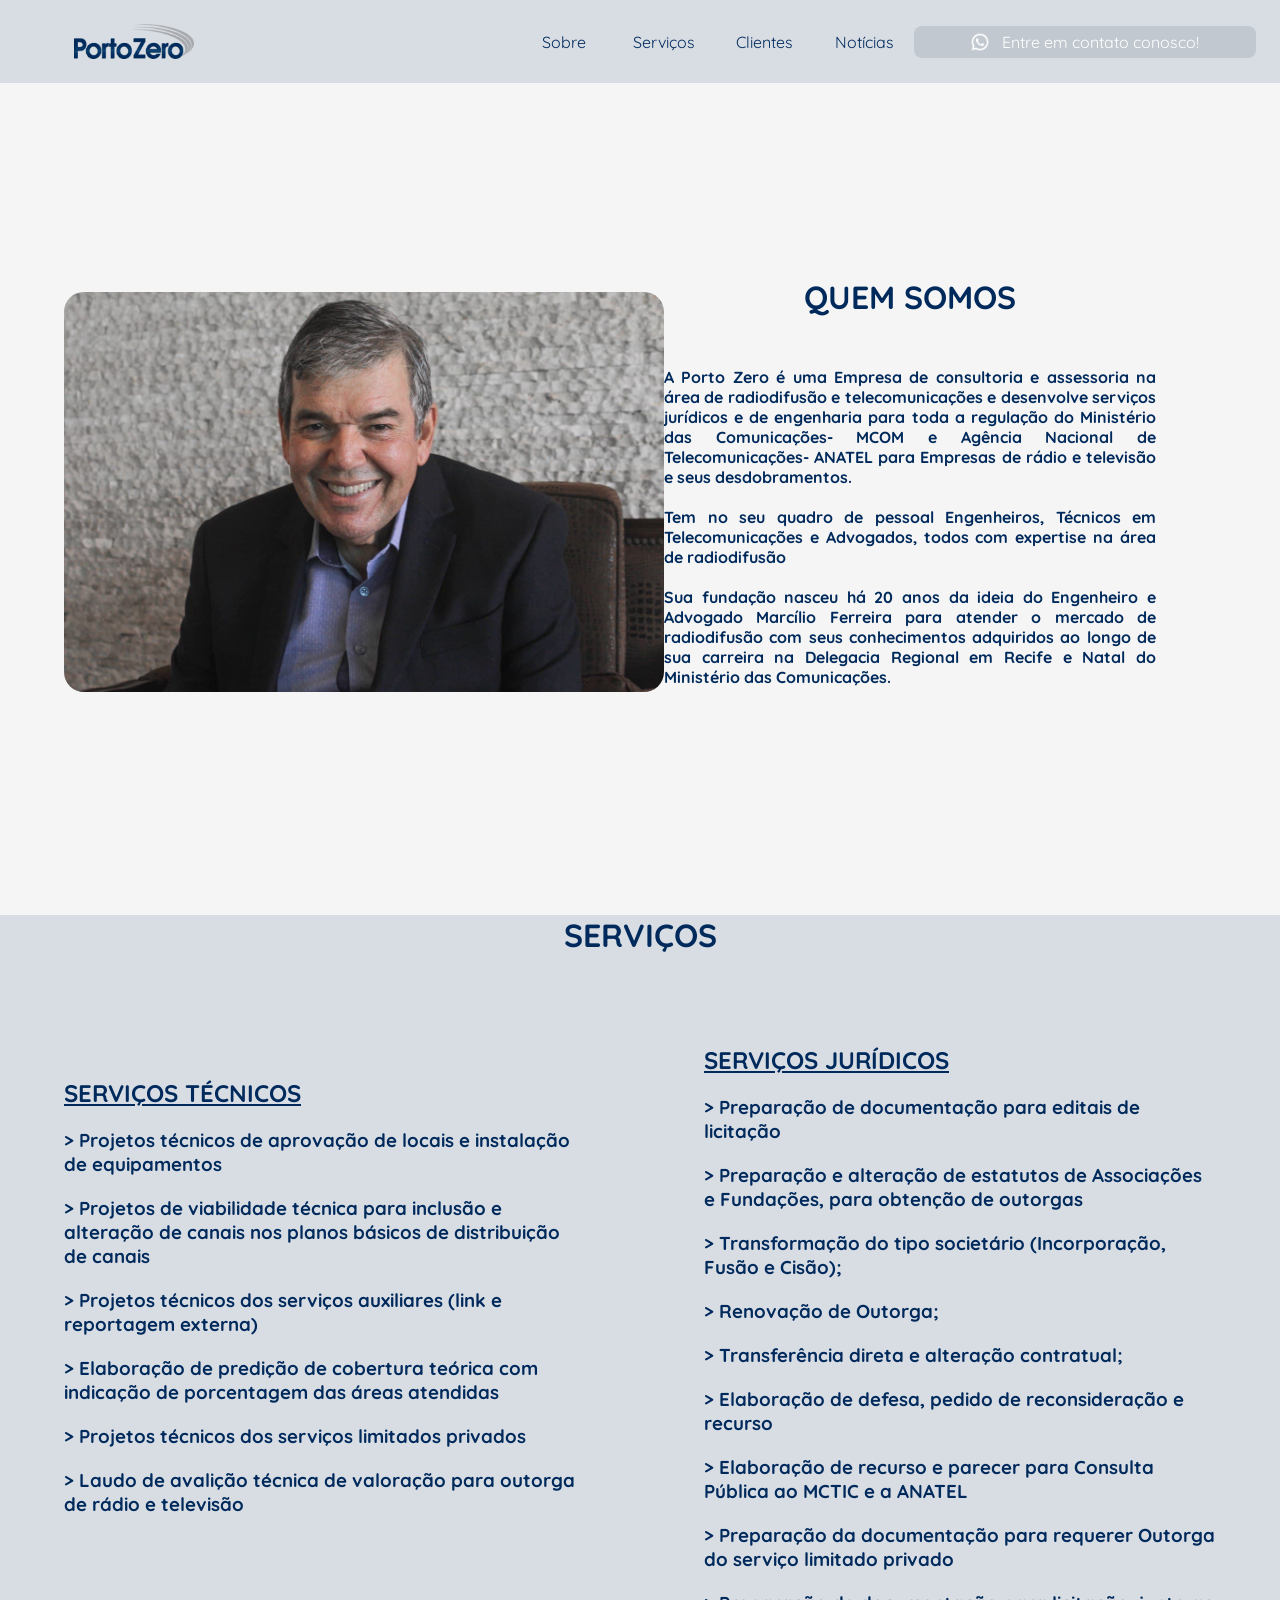
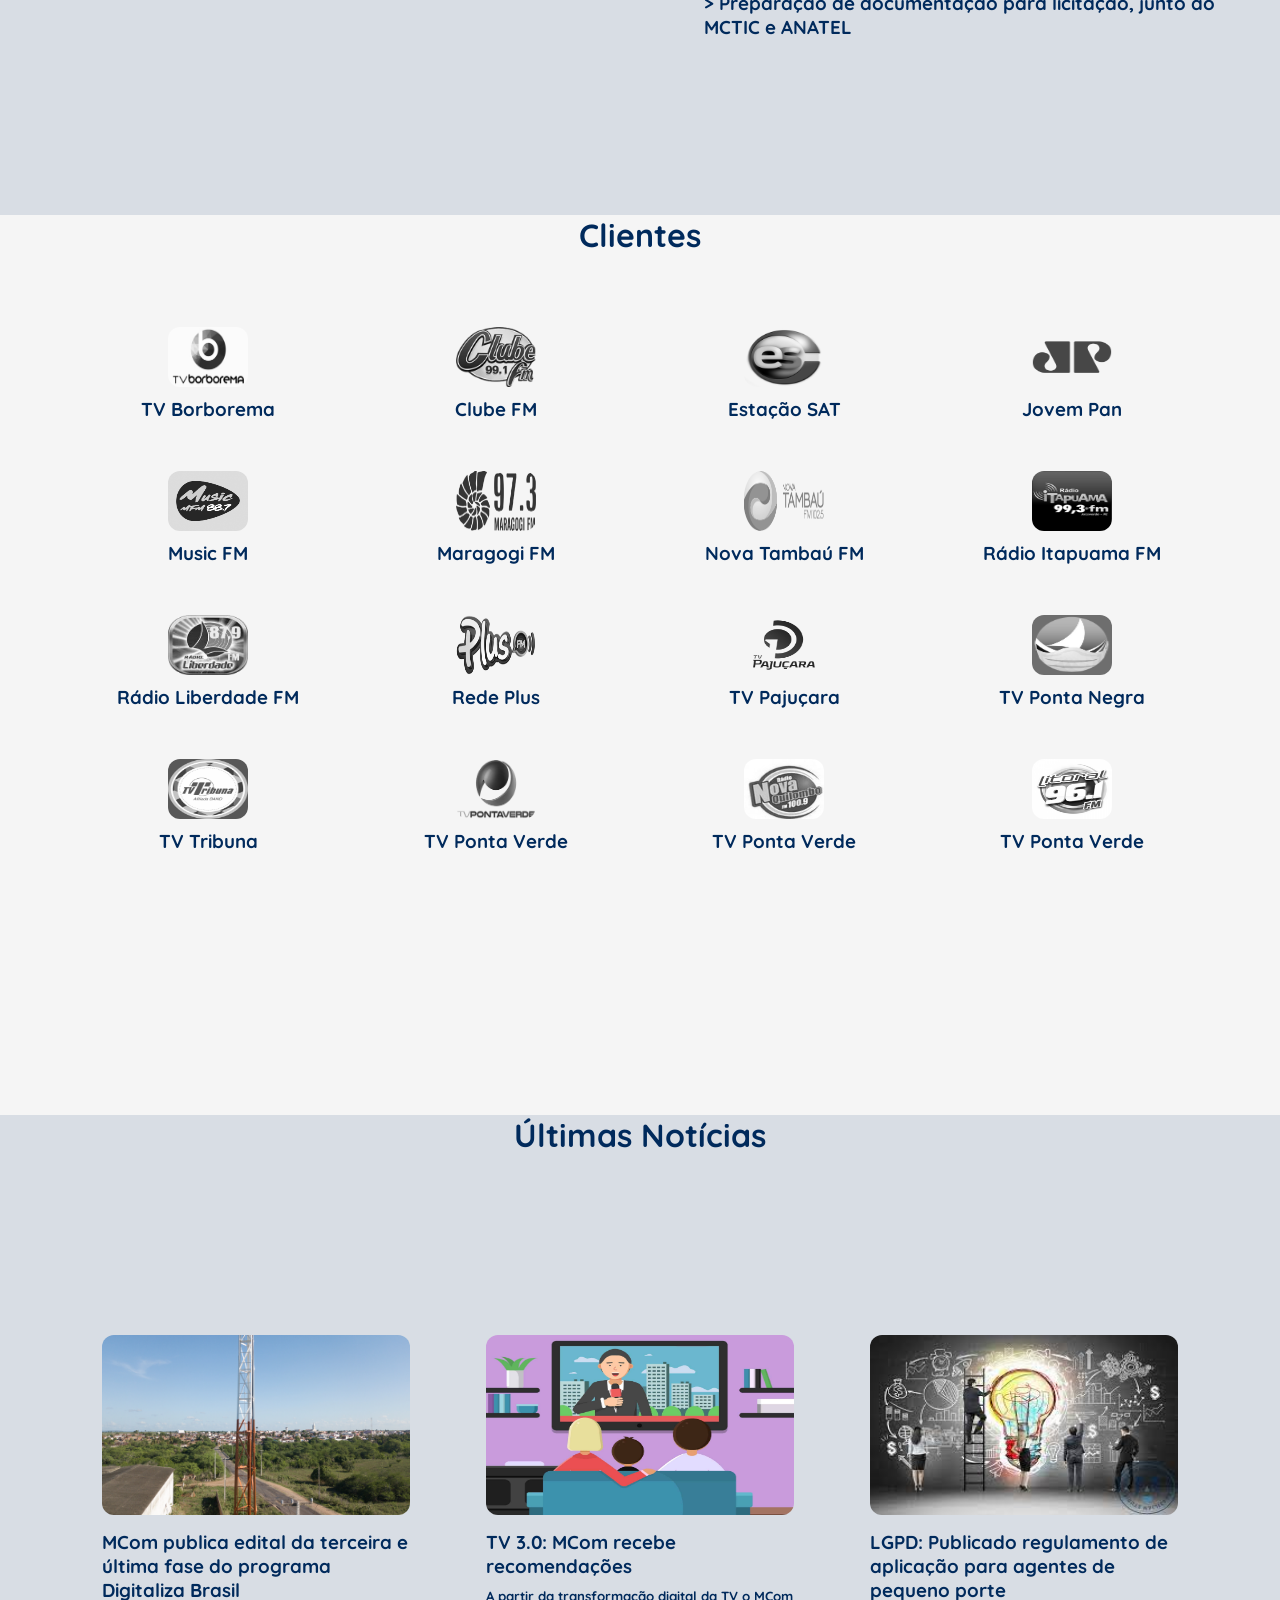
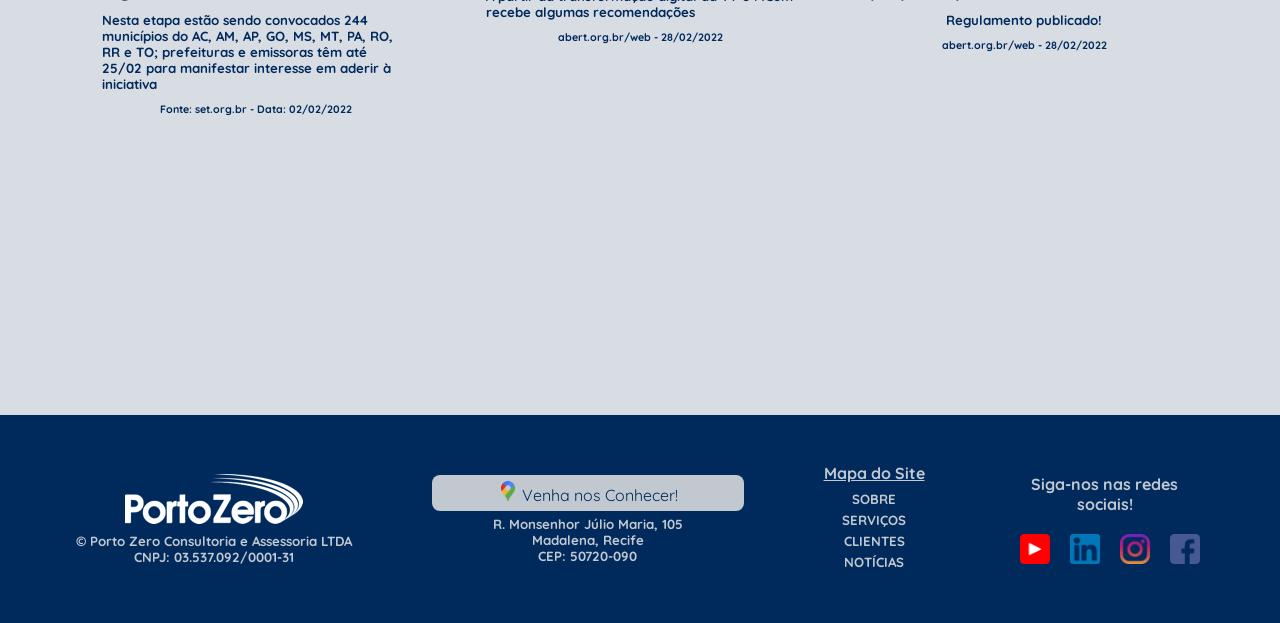
<file: index.html>
<!DOCTYPE html>
<html lang="pt-BR">
<head>
    <meta charset="UTF-8">
    <meta http-equiv="X-UA-Compatible" content="IE=edge">
    <meta name="viewport" content="width=device-width, initial-scale=1.0">
    <title>Porto Zero Consultoria e Assessoria</title>

    <link href="https://fonts.googleapis.com/css2?family=Noto+Sans:wght@400;700&display=swap" rel="stylesheet">  
    <link rel="stylesheet" href="/public/style.css">
</head>


<header>
    <div class="box-container header-section">
        <img src="/public/pictures/logo-porto-zero.png" alt="Logo Porto Zero">
        <div class="links">
            <a onclick="scrollToHome()" class="home-about">Sobre</a>
            <a onclick="scrollToServices()" class="home-service">Serviços</a>
            <a onclick="scrollToClients()" class="home-clients">Clientes</a>
            <a onclick="scrollToNotices()" class="home-notices">Notícias</a>
            <div onclick="openWhatsapp()" class="contact-us">
                <img src="/public/pictures/whatsapp.png" alt="Whatsapp">
                <a>Entre em contato conosco!</a>
            </div>
        </div>
        
    </div>
</header>

<body>
    <div class="home-section">
        <img src="/public/pictures/marcilio.jpg" alt="Foto Marcilio Ferreira">
        <div class="text">
            <h1>Quem somos</h1>
            <h4>A Porto Zero é uma Empresa de consultoria e assessoria na área de radiodifusão e telecomunicações e desenvolve serviços jurídicos e de engenharia para toda a regulação do Ministério das Comunicações- MCOM e Agência Nacional de Telecomunicações- ANATEL para Empresas de rádio e televisão e seus desdobramentos.</h4>
            <h4>Tem no seu quadro de pessoal Engenheiros, Técnicos em Telecomunicações e Advogados, todos com expertise na área de radiodifusão</h4>
            <h4>Sua fundação nasceu há 20 anos da ideia do Engenheiro e Advogado Marcílio Ferreira para atender o mercado de radiodifusão com seus conhecimentos adquiridos ao longo de sua carreira na Delegacia Regional em Recife e Natal do Ministério das Comunicações.</h4>        
        </div>
    </div>
    <div class="service-section">
        <h1>Serviços</h1>
        <div class="services-section">
            <div class="engineering">
                <h2>Serviços Técnicos</h2>
                <h3>> Projetos técnicos de aprovação de locais e instalação de equipamentos</h3>
                <h3>> Projetos de viabilidade técnica para inclusão e alteração de canais nos planos básicos de distribuição de canais</h3>
                <h3>> Projetos técnicos dos serviços auxiliares (link e reportagem externa)</h3>
                <h3>> Elaboração de predição de cobertura teórica com indicação de porcentagem das áreas atendidas</h3>
                <h3>> Projetos técnicos dos serviços limitados privados</h3>
                <h3>> Laudo de avalição técnica de valoração para outorga de rádio e televisão</h3>
            </div>
            <div class="law">
                <h2>Serviços Jurídicos</h2>
                <h3>> Preparação de documentação para editais de licitação</h3>
                <h3>> Preparação e alteração de estatutos de Associações e Fundações, para obtenção de outorgas</h3>
                <h3>> Transformação do tipo societário (Incorporação, Fusão e Cisão);</h3>
                <h3>> Renovação de Outorga;</h3>
                <h3>> Transferência direta e alteração contratual;</h3>
                <h3>> Elaboração de defesa, pedido de reconsideração e recurso</h3>
                <h3>> Elaboração de recurso e parecer para Consulta Pública ao MCTIC e a ANATEL</h3>
                <h3>> Preparação da documentação para requerer Outorga do serviço limitado privado</h3>
                <h3>> Preparação de documentação para licitação, junto ao MCTIC e ANATEL</h3>
            </div>
        </div>
    </div>
    <div class="clients-section">
        <h1>Clientes</h1>
        <div class="client-box">
            <div class="client">
                <img src="/public/pictures/borborema.png" alt="Borborema">
                <h3>TV Borborema</h3>
            </div>
            <div class="client">
                <img src="/public/pictures/clube-fm.png" alt="Clube FM">
                <h3>Clube FM</h3>
            </div>
            <div class="client">
                <img src="/public/pictures/estacao-sat.png" alt="Estação SAT">
                <h3>Estação SAT</h3>
            </div>
            <div class="client">
                <img src="/public/pictures/jovem-pan.png" alt="Jovem PAN">
                <h3>Jovem Pan</h3>
            </div>
            <div class="client">
                <img src="/public/pictures/music-fm.png" alt="Music FM">
                <h3>Music FM</h3>
            </div>
            <div class="client">
                <img src="/public/pictures/maragogi-fm.png" alt="Maragogi FM">
                <h3>Maragogi FM</h3>
            </div>
            <div class="client">
                <img src="/public/pictures/nova-tambau-fm.png" alt="Nova Tambaú FM">
                <h3>Nova Tambaú FM</h3>
            </div>
            <div class="client">
                <img src="/public/pictures/radio-itapuama-fn.png" alt="Rádio Itapuama FM">
                <h3>Rádio Itapuama FM</h3>
            </div>
            <div class="client">
                <img src="/public/pictures/radio-liberdade-fm.png" alt="Rádio Liberdade FM">
                <h3>Rádio Liberdade FM</h3>
            </div>
            <div class="client">
                <img src="/public/pictures/RedePlus.png" alt="Rede Plus">
                <h3>Rede Plus</h3>
            </div>
            <div class="client">
                <img src="/public/pictures/TvPajucara.png" alt="TV Pajuçara">
                <h3>TV Pajuçara</h3>
            </div>
            <div class="client">
                <img src="/public/pictures/tv-ponta-negra.jpeg" alt="TV Ponta Negra">
                <h3>TV Ponta Negra</h3>
            </div>
            <div class="client">
                <img src="/public/pictures/TvTribuna.png" alt="TV Tribuna">
                <h3>TV Tribuna</h3>
            </div>
            <div class="client">
                <img src="/public/pictures/tv-ponta-verde.png" alt="TV Ponta Verde">
                <h3>TV Ponta Verde</h3>
            </div>
            <div class="client">
                <img src="/public/pictures/radio-quilombo-dos-palmares.jpg" alt="Rádio Quilombo dos Palmares">
                <h3>TV Ponta Verde</h3>
            </div>
            <div class="client">
                <img src="/public/pictures/radio-litoral-fm.png" alt="Rádio Litoral FM">
                <h3>TV Ponta Verde</h3>
            </div>
        </div>
    </div>
    <div class="notices-section">
        <h1>Últimas Notícias</h1>
        <div class="notices">
            <div class="notices-box notice1" onclick="openNotice1()">
                <img src="/public/pictures/noticia1.webp" alt="Notícia">
                <div class="text">
                    <h3>MCom publica edital da terceira e última fase do programa Digitaliza Brasil</h3>
                    <h5>Nesta etapa estão sendo convocados 244 municípios do AC, AM, AP, GO, MS, MT, PA, RO, RR e TO; prefeituras e emissoras têm até 25/02 para manifestar interesse em aderir à iniciativa</h5>
                    <h6>Fonte: set.org.br - Data: 02/02/2022</h6>
                </div>
            </div>
            <div class="notices-box notice2" onclick="openNotice2()">
                <img class='notice2' src="/public/pictures/noticia2.jpg" alt="Notícia">
                <div class="text">
                    <h3>TV 3.0: MCom recebe recomendações</h2>
                    <h5>A partir da transformação digital da TV o MCom recebe algumas recomendações</h5>
                    <h6>abert.org.br/web - 28/02/2022</h6>
                </div>
            </div>
            <div class="notices-box notice3" onclick="openNotice3()">
                <img class='notice3' src="/public/pictures/notice3.jfif" alt="Notícia">
                <div class="text">
                    <h3>LGPD: Publicado regulamento de aplicação para agentes de pequeno porte</h2>
                    <h5>Regulamento publicado!</h5>
                    <h6>abert.org.br/web - 28/02/2022</h6>
                </div>
            </div>
        </div>
    </div>
</body>

<footer>
    <div class="footer-container">
        <div class="footer-box information">
            <img src="/public/pictures/logo-porto-zero-2-branco.png" alt="Logo Porto Zero">
            <h5>© Porto Zero Consultoria e Assessoria LTDA</h5>
            <h5>CNPJ: 03.537.092/0001-31</h5>
        </div>
        <div onclick="openGoogleMaps()" class="footer-box location">
            <div class="find-us">
                <img src="/public/pictures/google-maps.png" alt="Google Maps">
                <a href="">Venha nos Conhecer!</a>
            </div>
            <h5>R. Monsenhor Júlio Maria, 105</h5>
            <h5>Madalena, Recife</h5>
            <h5>CEP: 50720-090</h5>
        </div>
        <div class="footer-box sitemap">
            <h4>Mapa do Site</h4>
            <h5 onclick="scrollToHome()" class="home-about">Sobre</h5>
            <h5 onclick="scrollToServices()" class="home-service">Serviços</h5>
            <h5 onclick="scrollToClients()" class="home-clients">Clientes</h5>
            <h5 onclick="scrollToNotices()" class="home-notices">Notícias</h5>
        </div>
        <div class="footer-box social-medias">
            <h4>Siga-nos nas redes sociais!</h4>
            <div class="social-media-box">
                <img onclick="openYoutube()" class="youtube" src="/public/pictures/youtube.png" alt="">
                <img onclick="openLinkedin()" class="linkedin" src="/public/pictures/linkedin.png" alt="">
                <img onclick="openInstagram()" class="instagram" src="/public/pictures/instagram.png" alt="">
                <img onclick="openFacebook()" class="facebook" src="/public/pictures/facebook.png" alt="">
            </div>
        </div>
    </div>
</footer>
</html>

<script src="/src/index.js"></script>
</file>
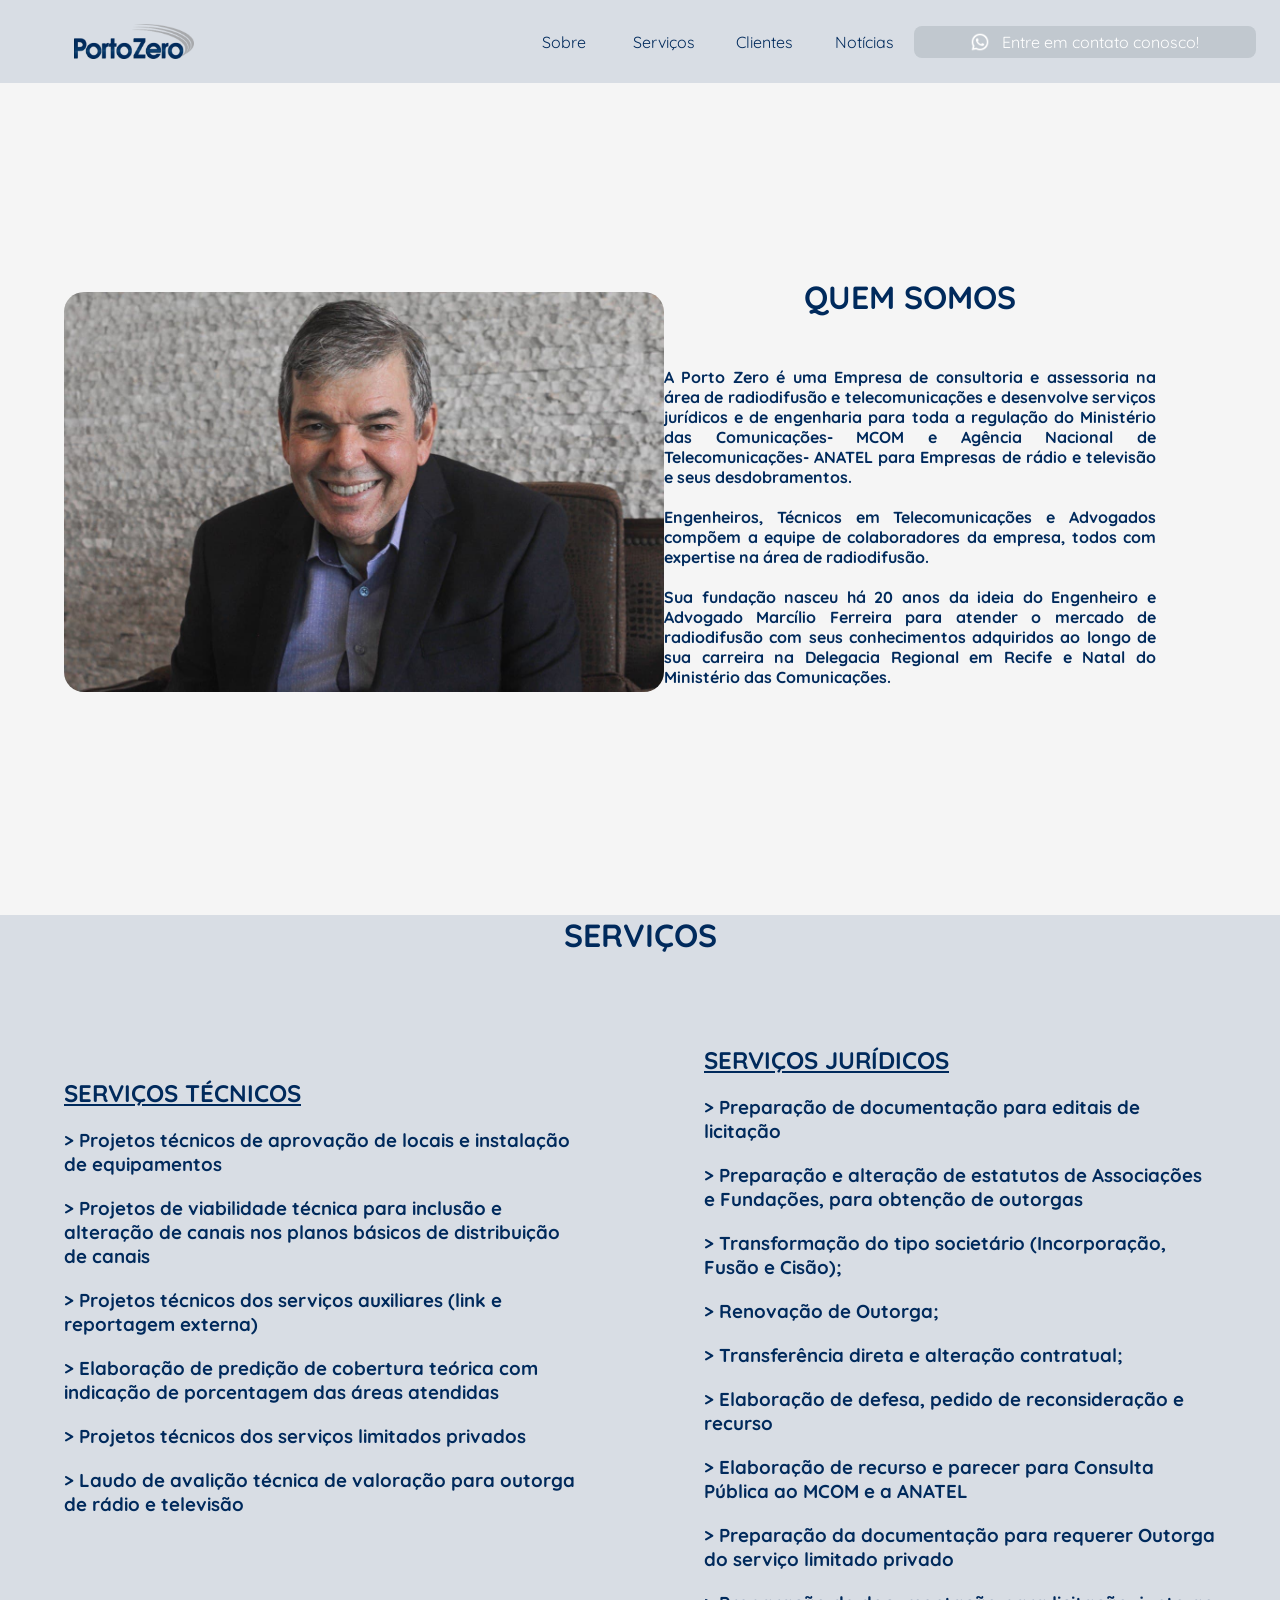
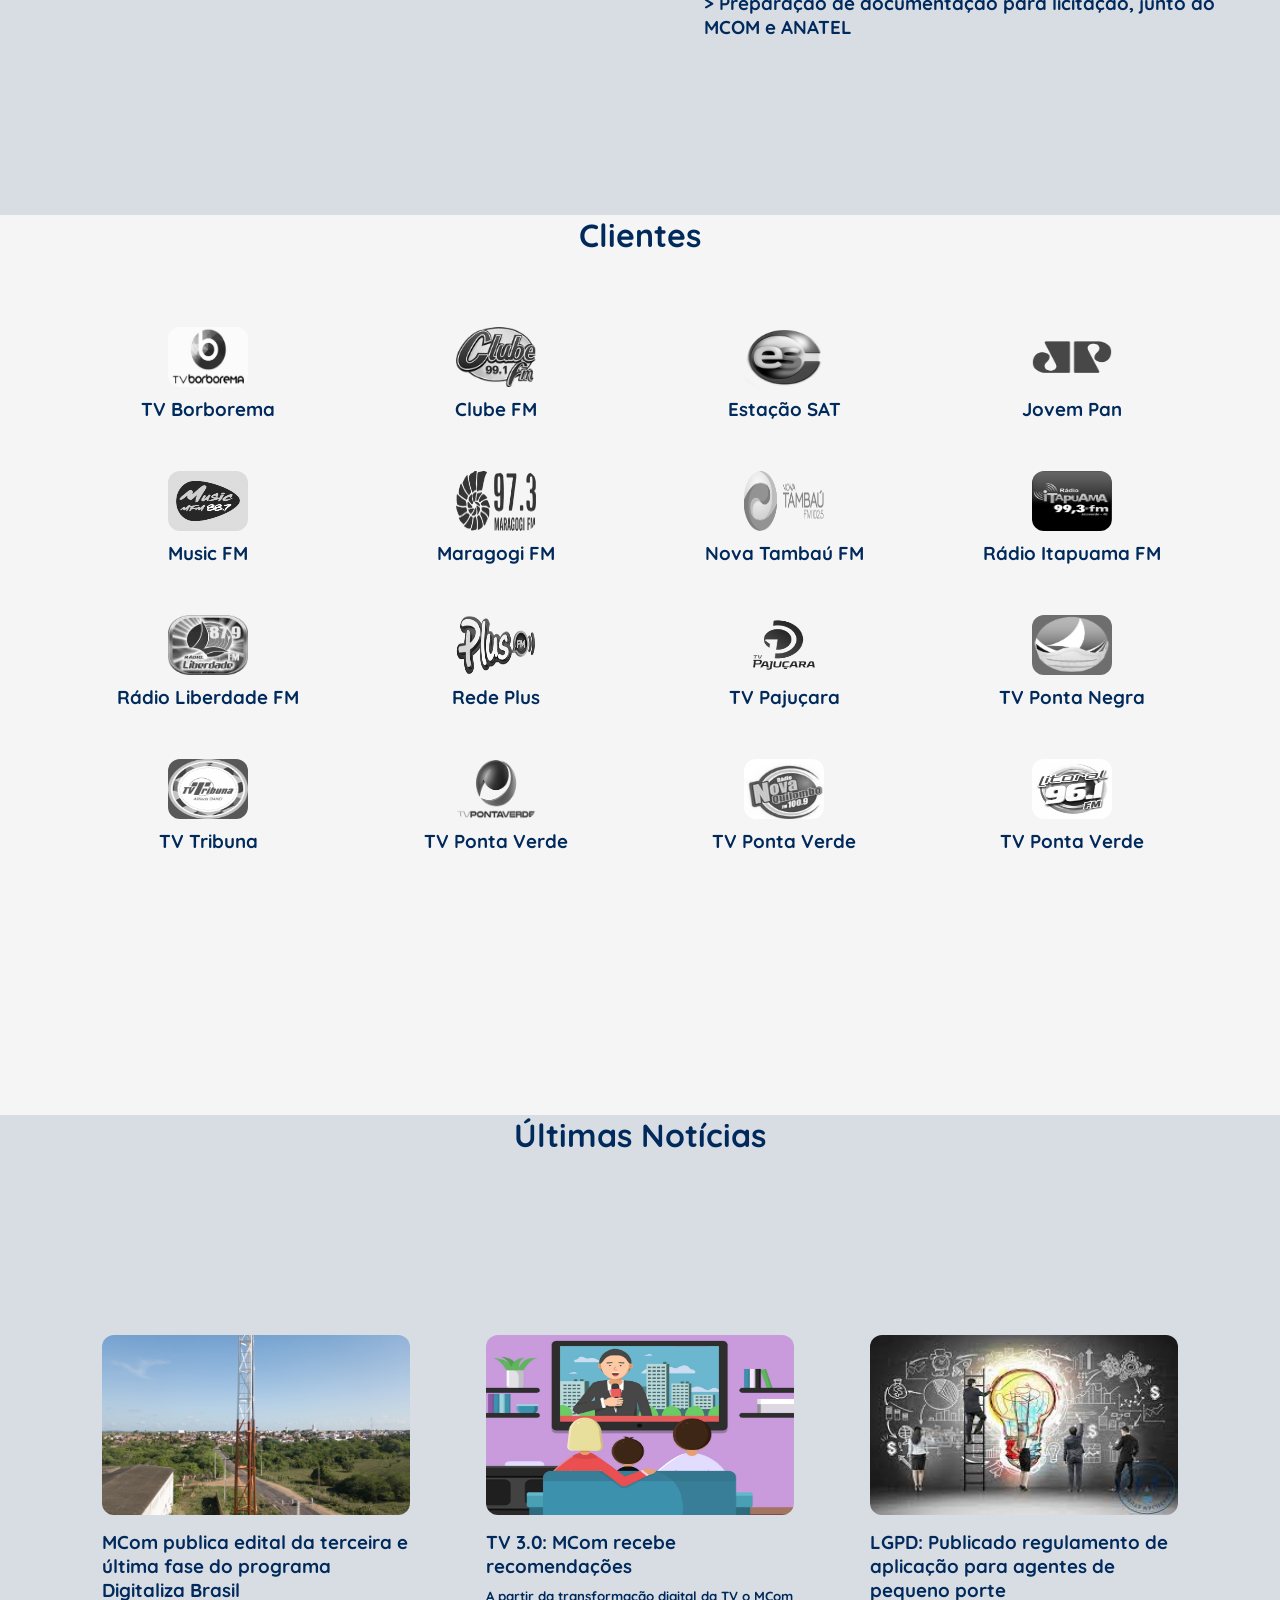
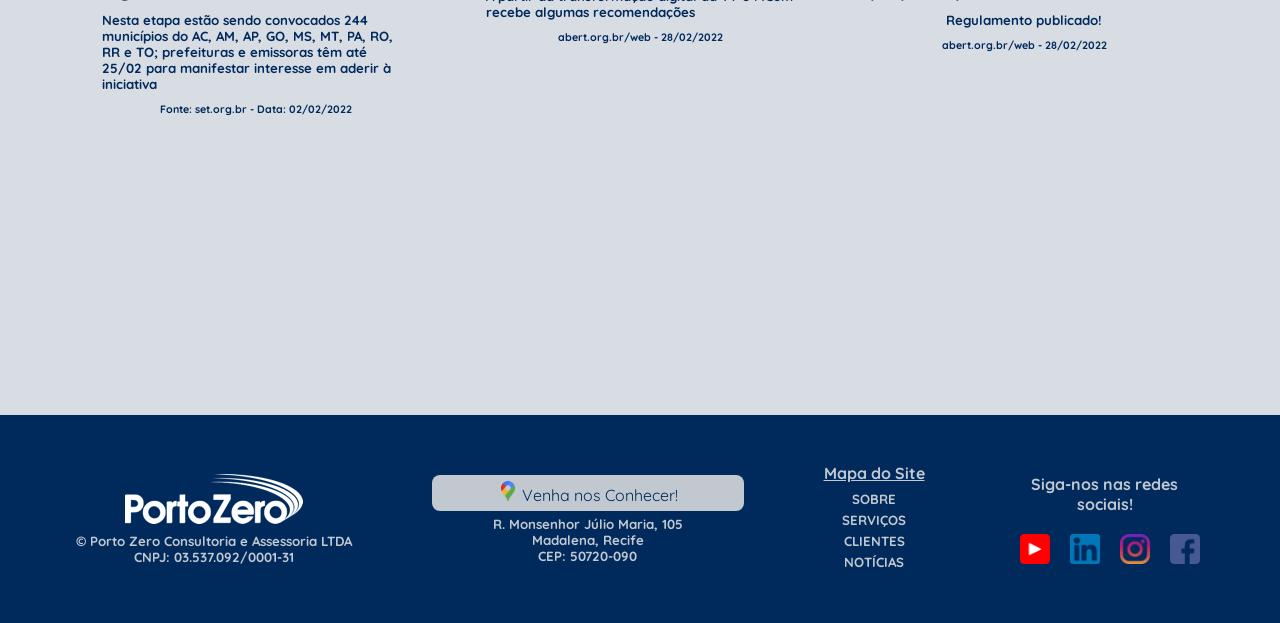
<file: src/views/index.html>
<!DOCTYPE html>
<html lang="pt-BR">
<head>
    <meta charset="UTF-8">
    <meta http-equiv="X-UA-Compatible" content="IE=edge">
    <meta name="viewport" content="width=device-width, initial-scale=1.0">
    <title>Porto Zero Consultoria e Assessoria</title>

    <link href="https://fonts.googleapis.com/css2?family=Noto+Sans:wght@400;700&display=swap" rel="stylesheet">  
    <link rel="stylesheet" href="/public/style.css">
</head>


<header>
    <div class="box-container header-section">
        <img src="/public/pictures/logo-porto-zero.png" alt="Logo Porto Zero">
        <div class="links">
            <a onclick="scrollToHome()" class="home-about">Sobre</a>
            <a onclick="scrollToServices()" class="home-service">Serviços</a>
            <a onclick="scrollToClients()" class="home-clients">Clientes</a>
            <a onclick="scrollToNotices()" class="home-notices">Notícias</a>
            <div onclick="openWhatsapp()" class="contact-us">
                <img src="/public/pictures/whatsapp.png" alt="Whatsapp">
                <a>Entre em contato conosco!</a>
            </div>
        </div>
        
    </div>
</header>

<body>
    <div class="home-section">
        <img src="/public/pictures/marcilio.jpg" alt="Foto Marcilio Ferreira">
        <div class="text">
            <h1>Quem somos</h1>
            <h4>A Porto Zero é uma Empresa de consultoria e assessoria na área de radiodifusão e telecomunicações e desenvolve serviços jurídicos e de engenharia para toda a regulação do Ministério das Comunicações- MCOM e Agência Nacional de Telecomunicações- ANATEL para Empresas de rádio e televisão e seus desdobramentos.</h4>
            <h4>Engenheiros, Técnicos em Telecomunicações e Advogados compõem a equipe de colaboradores da empresa, todos com expertise na área de radiodifusão.</h4>
            <h4>Sua fundação nasceu há 20 anos da ideia do Engenheiro e Advogado Marcílio Ferreira para atender o mercado de radiodifusão com seus conhecimentos adquiridos ao longo de sua carreira na Delegacia Regional em Recife e Natal do Ministério das Comunicações.</h4>        
        </div>
    </div>
    <div class="service-section">
        <h1>Serviços</h1>
        <div class="services-section">
            <div class="engineering">
                <h2>Serviços Técnicos</h2>
                <h3>> Projetos técnicos de aprovação de locais e instalação de equipamentos</h3>
                <h3>> Projetos de viabilidade técnica para inclusão e alteração de canais nos planos básicos de distribuição de canais</h3>
                <h3>> Projetos técnicos dos serviços auxiliares (link e reportagem externa)</h3>
                <h3>> Elaboração de predição de cobertura teórica com indicação de porcentagem das áreas atendidas</h3>
                <h3>> Projetos técnicos dos serviços limitados privados</h3>
                <h3>> Laudo de avalição técnica de valoração para outorga de rádio e televisão</h3>
            </div>
            <div class="law">
                <h2>Serviços Jurídicos</h2>
                <h3>> Preparação de documentação para editais de licitação</h3>
                <h3>> Preparação e alteração de estatutos de Associações e Fundações, para obtenção de outorgas</h3>
                <h3>> Transformação do tipo societário (Incorporação, Fusão e Cisão);</h3>
                <h3>> Renovação de Outorga;</h3>
                <h3>> Transferência direta e alteração contratual;</h3>
                <h3>> Elaboração de defesa, pedido de reconsideração e recurso</h3>
                <h3>> Elaboração de recurso e parecer para Consulta Pública ao MCOM e a ANATEL</h3>
                <h3>> Preparação da documentação para requerer Outorga do serviço limitado privado</h3>
                <h3>> Preparação de documentação para licitação, junto ao MCOM e ANATEL</h3>
            </div>
        </div>
    </div>
    <div class="clients-section">
        <h1>Clientes</h1>
        <div class="client-box">
            <div class="client">
                <img src="/public/pictures/borborema.png" alt="Borborema">
                <h3>TV Borborema</h3>
            </div>
            <div class="client">
                <img src="/public/pictures/clube-fm.png" alt="Clube FM">
                <h3>Clube FM</h3>
            </div>
            <div class="client">
                <img src="/public/pictures/estacao-sat.png" alt="Estação SAT">
                <h3>Estação SAT</h3>
            </div>
            <div class="client">
                <img src="/public/pictures/jovem-pan.png" alt="Jovem PAN">
                <h3>Jovem Pan</h3>
            </div>
            <div class="client">
                <img src="/public/pictures/music-fm.png" alt="Music FM">
                <h3>Music FM</h3>
            </div>
            <div class="client">
                <img src="/public/pictures/maragogi-fm.png" alt="Maragogi FM">
                <h3>Maragogi FM</h3>
            </div>
            <div class="client">
                <img src="/public/pictures/nova-tambau-fm.png" alt="Nova Tambaú FM">
                <h3>Nova Tambaú FM</h3>
            </div>
            <div class="client">
                <img src="/public/pictures/radio-itapuama-fn.png" alt="Rádio Itapuama FM">
                <h3>Rádio Itapuama FM</h3>
            </div>
            <div class="client">
                <img src="/public/pictures/radio-liberdade-fm.png" alt="Rádio Liberdade FM">
                <h3>Rádio Liberdade FM</h3>
            </div>
            <div class="client">
                <img src="/public/pictures/RedePlus.png" alt="Rede Plus">
                <h3>Rede Plus</h3>
            </div>
            <div class="client">
                <img src="/public/pictures/TvPajucara.png" alt="TV Pajuçara">
                <h3>TV Pajuçara</h3>
            </div>
            <div class="client">
                <img src="/public/pictures/tv-ponta-negra.jpeg" alt="TV Ponta Negra">
                <h3>TV Ponta Negra</h3>
            </div>
            <div class="client">
                <img src="/public/pictures/TvTribuna.png" alt="TV Tribuna">
                <h3>TV Tribuna</h3>
            </div>
            <div class="client">
                <img src="/public/pictures/tv-ponta-verde.png" alt="TV Ponta Verde">
                <h3>TV Ponta Verde</h3>
            </div>
            <div class="client">
                <img src="/public/pictures/radio-quilombo-dos-palmares.jpg" alt="Rádio Quilombo dos Palmares">
                <h3>TV Ponta Verde</h3>
            </div>
            <div class="client">
                <img src="/public/pictures/radio-litoral-fm.png" alt="Rádio Litoral FM">
                <h3>TV Ponta Verde</h3>
            </div>
        </div>
    </div>
    <div class="notices-section">
        <h1>Últimas Notícias</h1>
        <div class="notices">
            <div class="notices-box notice1" onclick="openNotice1()">
                <img src="/public/pictures/noticia1.webp" alt="Notícia">
                <div class="text">
                    <h3>MCom publica edital da terceira e última fase do programa Digitaliza Brasil</h3>
                    <h5>Nesta etapa estão sendo convocados 244 municípios do AC, AM, AP, GO, MS, MT, PA, RO, RR e TO; prefeituras e emissoras têm até 25/02 para manifestar interesse em aderir à iniciativa</h5>
                    <h6>Fonte: set.org.br - Data: 02/02/2022</h6>
                </div>
            </div>
            <div class="notices-box notice2" onclick="openNotice2()">
                <img class='notice2' src="/public/pictures/noticia2.jpg" alt="Notícia">
                <div class="text">
                    <h3>TV 3.0: MCom recebe recomendações</h2>
                    <h5>A partir da transformação digital da TV o MCom recebe algumas recomendações</h5>
                    <h6>abert.org.br/web - 28/02/2022</h6>
                </div>
            </div>
            <div class="notices-box notice3" onclick="openNotice3()">
                <img class='notice3' src="/public/pictures/notice3.jfif" alt="Notícia">
                <div class="text">
                    <h3>LGPD: Publicado regulamento de aplicação para agentes de pequeno porte</h2>
                    <h5>Regulamento publicado!</h5>
                    <h6>abert.org.br/web - 28/02/2022</h6>
                </div>
            </div>
        </div>
    </div>
</body>

<footer>
    <div class="footer-container">
        <div class="footer-box information">
            <img src="/public/pictures/logo-porto-zero-2-branco.png" alt="Logo Porto Zero">
            <h5>© Porto Zero Consultoria e Assessoria LTDA</h5>
            <h5>CNPJ: 03.537.092/0001-31</h5>
        </div>
        <div onclick="openGoogleMaps()" class="footer-box location">
            <div class="find-us">
                <img src="/public/pictures/google-maps.png" alt="Google Maps">
                <a href="">Venha nos Conhecer!</a>
            </div>
            <h5>R. Monsenhor Júlio Maria, 105</h5>
            <h5>Madalena, Recife</h5>
            <h5>CEP: 50720-090</h5>
        </div>
        <div class="footer-box sitemap">
            <h4>Mapa do Site</h4>
            <h5 onclick="scrollToHome()" class="home-about">Sobre</h5>
            <h5 onclick="scrollToServices()" class="home-service">Serviços</h5>
            <h5 onclick="scrollToClients()" class="home-clients">Clientes</h5>
            <h5 onclick="scrollToNotices()" class="home-notices">Notícias</h5>
        </div>
        <div class="footer-box social-medias">
            <h4>Siga-nos nas redes sociais!</h4>
            <div class="social-media-box">
                <img onclick="openYoutube()" class="youtube" src="/public/pictures/youtube.png" alt="">
                <img onclick="openLinkedin()" class="linkedin" src="/public/pictures/linkedin.png" alt="">
                <img onclick="openInstagram()" class="instagram" src="/public/pictures/instagram.png" alt="">
                <img onclick="openFacebook()" class="facebook" src="/public/pictures/facebook.png" alt="">
            </div>
        </div>
    </div>
</footer>
</html>

<script src="/src/index.js"></script>
</file>
<file: public/style.css>
@import url('https://fonts.googleapis.com/css2?family=Quicksand:wght@300;400;700&display=swap');

*{
    margin: 0;
    padding: 0;
    border: none;
}

header{
    background-color: rgb(216, 221, 228);
    width: 100%;
    padding: 24px;
    text-align: center;
    box-sizing: border-box; /*Respeita os 100% */
}

body{
    background-color: whitesmoke;
    font-family: 'Quicksand', sans-serif;
}
/* HEADER */

header .box-container{
    display: flex;
    justify-content: space-between;
    align-items: center;
}

header .box-container .links{
    display: grid;
    grid-template-columns:100px 100px 100px 100px 1fr; 
    align-items: center;
}

header .box-container img{
    height: 35px;
    width: 120px;
    margin-left: 50px;
}


header .box-container .links a{
    text-decoration: none;
    color: rgb(0, 42, 92);

    cursor: pointer;
}


header .box-container .contact-us{
    display: grid;
    grid-template-columns: 30px 300px;
    align-items: center;
}
header .box-container .contact-us{
    padding: 6px 6px;
    border-radius: 8px;
    background-color: rgb(193, 200, 207);
    cursor: pointer;
}

header .box-container .contact-us a{
    color: white;
}

header .box-container .contact-us img{
    height: 20px;
    width: 20px;
    margin-right: 10px;
}

/*ANIMAÇÃO HOVER*/
header .box-container .links a:hover{
    text-decoration:underline;
    transition: 500 ms;
    font-weight: bold;
}

header .box-container .contact-us:hover{
    padding: 6px 6px;
    border-radius: 8px;
    background-color: #34af23;
    transition: 500ms;
}
header .box-container .contact-us a:hover{
    text-decoration: none;
    color: white;
}

/* FOOTER */

footer{
    background-color: rgb(0, 42, 92);
    width: 100%;
    padding: 48px;
    text-align: center;
    box-sizing: border-box; /*Respeita os 100% */


    /* position: fixed;
    left: 0;
    bottom: 0;
    width: 100%; */
}

footer .footer-container{
    display: flex;
    align-items: center;
    justify-content: center;
}

footer .footer-container h4,
footer .footer-container h5{
    color:rgb(193, 200, 207);
}

/* Information */

footer .footer-container .information{
    margin-right: 80px;
} 

footer .footer-container .information img{
    margin-bottom: 5px;
} 

/* Location */

footer .footer-container .location{
    margin-right: 80px;
}

footer .footer-container .location .find-us{
    padding: 6px 6px;
    background-color: rgb(193, 200, 207);
    border-radius: 8px;
    cursor: pointer;

    margin-bottom: 5px;

    width: 300px;
} 

footer .footer-container .location .find-us h5{
    margin-bottom: 5px;
} 

footer .footer-container .location .find-us:hover{
    background-color: rgb(250, 251, 252);
} 

footer .footer-container .location a{
    color: rgb(0, 42, 92);
    text-decoration: none;

} 

footer .footer-container .location img{
    height: 20px;
    width: 20px;
} 

/* Sitemap */
footer .footer-container .sitemap{
    margin-right: 80px;
}

footer .footer-container .sitemap h4{
    margin-bottom: 8px;
    text-decoration: underline;
}

footer .footer-container .sitemap h5{
    text-transform: uppercase;
    margin-bottom: 5px;
}

footer .footer-container .sitemap h5:hover{
    cursor: pointer;
    color: rgb(250, 251, 252);
}

/* Social-medias */
footer .footer-container .social-medias{
    width: 200px;
}

footer .footer-container .social-medias h4{
    margin-bottom: 20px;
}

footer .footer-container .social-medias h5{
    margin-bottom: 5px;
}

footer .footer-container .social-medias .social-media-box{
    display: grid;
    grid-template-columns: 1fr 1fr 1fr 1fr;
    
}

footer .footer-container .social-medias .social-media-box img{
    height: 30px;
    width: 30px;
    margin-left: 15px;
    cursor: pointer;
}

footer .footer-container .copyright{
    width: 200px;
}

/* BODY */

    /* HOME SECTION */
.home-section{
    height: calc(100vh - 83px);
    display: flex;
    justify-content: space-between;
    align-items: center;

    width: 90vw;
    margin-left: 5vw;
}

.home-section img{
    width: 600px;
    height: 400px;
    border-radius: 20px;
}

.home-section .text{
    color: rgb(0, 42, 92);
    width: 40vw;
    margin-right: 60px;
}

.home-section .text h1{
    margin-bottom: 50px;
    text-transform: uppercase;
    text-align: center;
}

.home-section .text h4{
    margin-bottom: 20px;
    text-align: justify;
}

    /* SERVICE SECTION  */
.service-section{
    height: 100vh;

    background-color: rgb(216, 221, 228);
    color: rgb(0, 42, 92);

    margin-top: 15px;
}

.service-section h1{
    text-align: center;
    margin-bottom: 10vh;
    text-transform: uppercase;
}

.service-section .services-section{
    display: flex;
    justify-content: space-between;
    align-items: center;
    width: 90vw;
    margin-left: 5vw;
}

.service-section .services-section h2{
    margin-bottom: 20px;
    text-transform: uppercase;
    text-decoration: underline;
}

.service-section .services-section h3{
    margin-bottom: 20px;
}

.service-section .services-section .engineering{
    width: 40vw;
    margin-bottom: 10vh;
}

.service-section .services-section .law{
    width: 40vw;
}

    /* CLIENTS SECTION  */
.clients-section{
    height: 100vh;
    width: 90vw;
    margin-left: 5vw;

    color: rgb(0, 42, 92);
}

.clients-section h1{
    text-align: center;
    margin-bottom: 8vh;
}

.clients-section .client-box{
    display: grid;
    grid-template-columns: 1fr 1fr 1fr 1fr;
}

.clients-section .client-box .client{
    display: flex;
    flex-direction: column;
    align-items: center;

    margin-bottom: 50px;
    /* cursor: pointer; */
}

.clients-section .client-box .client img{
    width: 80px;
    height: 60px;
    margin-bottom: 10px;
    border-radius: 12px;

    -webkit-filter: grayscale(100%);
    filter: grayscale(100%);
    filter: gray;
}

.clients-section .client-box .client img:hover{
    -webkit-filter: grayscale(0);
    filter: grayscale(0);

    transition: 500ms;
}

.clients-section .client-box .client:hover{
    color: rgb(0, 79, 175);

    transition: 500ms;
}

    /* NOTICES SECTION */

.notices-section{
    height: 100vh;
    background-color: rgb(216, 221, 228);
}

.notices-section h1{
    text-align: center;
    margin-bottom: 20vh;
    color: rgb(0, 42, 92);
}

.notices-section .notices{
    display: grid;
    grid-template-columns: 1fr 1fr 1fr;

    width: 90vw;
    margin-left: 5vw;

}

.notices-section .notices .notices-box{
    display: flex;
    flex-direction: column;
    align-items: center;

    cursor: pointer;
}

.notices-section .notices .notices-box img{
    height: 180px;
    width: 80%;
    border-radius: 12px;

    margin-bottom: 15px;
}

.notices-section .notices .notices-box .text{
    color: rgb(0, 42, 92) ;
    display: flex;
    flex-direction: column;
    align-items: center;
    width: 80%;
}

.notices-section .notices .notices-box .text h3,
.notices-section .notices .notices-box .text h5,
.notices-section .notices .notices-box .text h6{
    margin-bottom: 10px;
}

.notices-section .notices .notices-box:hover{
    text-decoration: underline;
}

/* Responsive */

@media(max-width: 1200px){
    .home-section img{
        width: 400px;
        height: 350px;
        border-radius: 20px;
    }

    .home-section .text{
        color: rgb(0, 42, 92);
        width: 40vw;
        margin-right: 60px;
    }
    
    .home-section .text h1{
        margin-bottom: 20px;
    }
    
    .home-section .text h4{
        margin-bottom: 20px;
        text-align: justify;

        font-size:small;
    }

    .service-section .services-section h3{
        font-size: small;
    }
}

@media(max-width: 700px){
    header .box-container{
        display: flex;
        flex-direction: column;
        justify-content: unset;

        height: 100vh;
    }

    header .box-container .links{
        display: flex;
        flex-direction: column;

    }

    header .box-container img{
        height: 75px;
        width: 240px;
        margin-bottom: 10vh;
    }
    header .box-container .links a{
        margin-bottom: 10vh;
        font-size: 1.5rem;
    }

    header .box-container .links .contact-us{
        height: 3vh;
        background-color: #34af23;
    }

    header .box-container .links .contact-us a{
        margin-bottom: 10vh;
        font-size: large;
    }

    /* HOME */

    .home-section{
        display: flex;
        flex-direction: column;
        justify-content: space-between;
        align-items: center;
    
        width: 90vw;
        height: auto;
        margin-left: 5vw;
    }

    .home-section img{
        height: 30vh;
        width: 80vw;
        margin-top: 5vh;
    }

    .home-section .text{
        width: 90vw;
        margin-left: 15vw;
        align-self: center;
    }

    .home-section .text h1{
        margin-top: 5vh;
    }

    .home-section .text h4{
        font-size: large;
    }

    /* SERVICES */
        .service-section{
            height: auto;
        }
        .services-section{
            width: 90vw;
        }
        .service-section .services-section{
            display: flex;
            flex-direction: column;
            align-items: center;
        }

        .service-section .services-section .engineering,
        .service-section .services-section .law
        {
            width: 100%;
        }
        .service-section .services-section .engineering h3,
        .service-section .services-section .law h3
        {
            font-size: large;
        }

        /* CLIENTS */
        .clients-section .client-box{
            margin-top: 10vh;
        }
        .clients-section .client-box .client h3{
            font-size: small;
        }

        /* NOTICES */
        .notices-section{
            height: auto;
        }
        .notices-section h1{
            margin-bottom: 5vh;
        }
        .notices-section .notices{
            display: flex;
            flex-direction: column;
        }
        .notices-section .notices .notices-box{
            margin-bottom: 5vh;
        }
        .notices-section .notices .notices-box .text h3{
            font-weight: bold;
        }
    /* FOOTER */
    footer .footer-container{
        height: auto;

        display: flex;
        flex-direction: column;
        align-items: center;
        justify-content: center;

    }

    footer .footer-container .footer-box{
        margin-bottom: 8vh;
    }

    footer .footer-container .social-medias{
        /* margin-right: 5vh; */
        width: 60vw;
    }

    footer .footer-container .information,
    footer .footer-container .location,
    footer .footer-container .sitemap{
        align-self: center;
        align-content: center;
        margin-right: 0px;
    }

    footer .footer-container .sitemap h4{
        font-size: 2rem;
        margin-bottom: 2vh;
    }

    footer .footer-container .sitemap h5{
        margin-bottom: 3vh;
        font-size: 1.5rem;
    }
    

}
</file>
